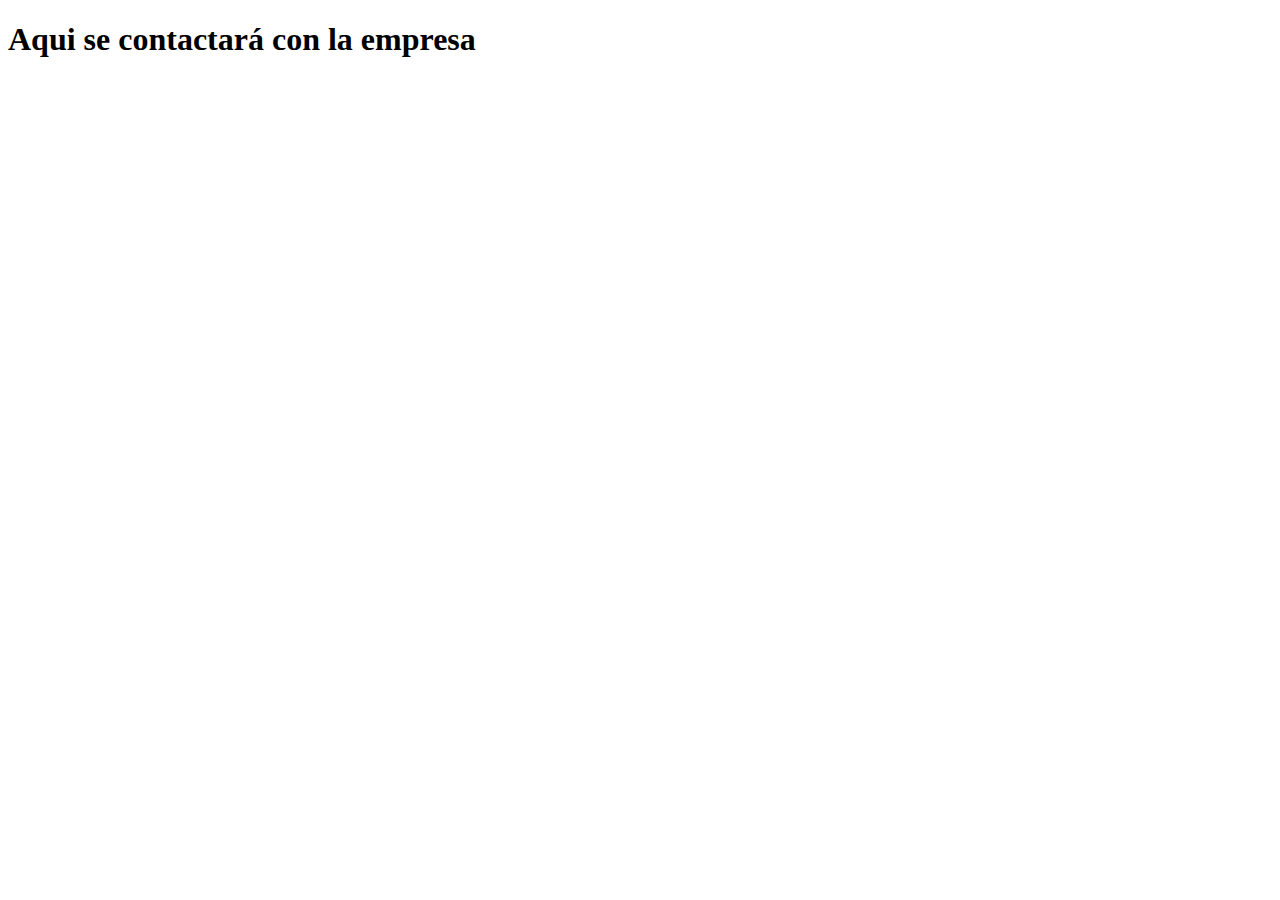
<file: pages/contacto.html>
<!DOCTYPE html>
<html lang="en">
<head>
    <meta charset="UTF-8">
    <meta http-equiv="X-UA-Compatible" content="IE=edge">
    <meta name="viewport" content="width=device-width, initial-scale=1.0">
    <title>Contactos</title>
</head>
<body>
    <h1>Aqui se contactará con la empresa</h1>
</body>
</html>
</file>
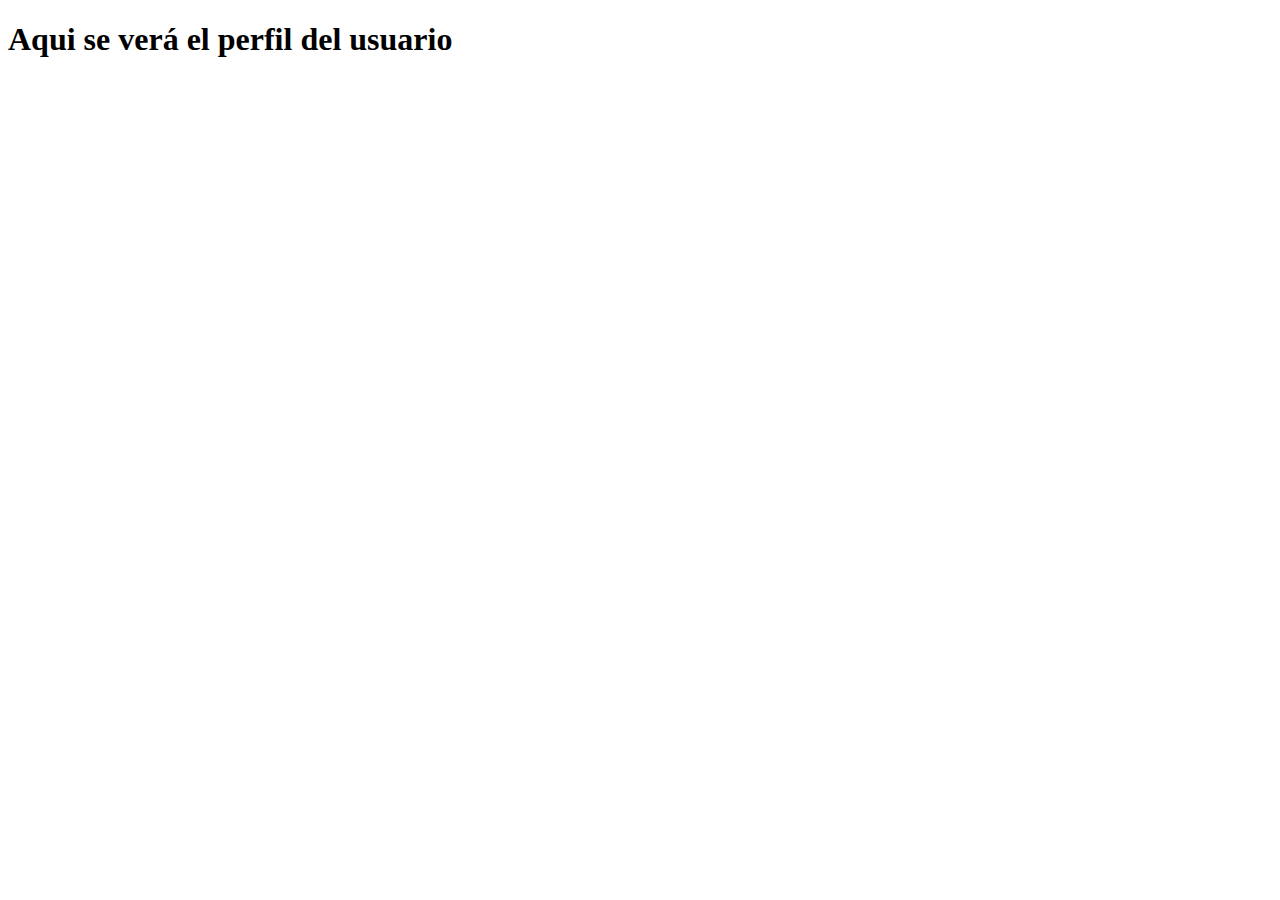
<file: pages/perfil.html>
<!DOCTYPE html>
<html lang="en">
<head>
    <meta charset="UTF-8">
    <meta http-equiv="X-UA-Compatible" content="IE=edge">
    <meta name="viewport" content="width=device-width, initial-scale=1.0">
    <title>Mi perfil</title>
</head>
<body>
    <h1>Aqui se verá el perfil del usuario</h1>
</body>
</html>
</file>
